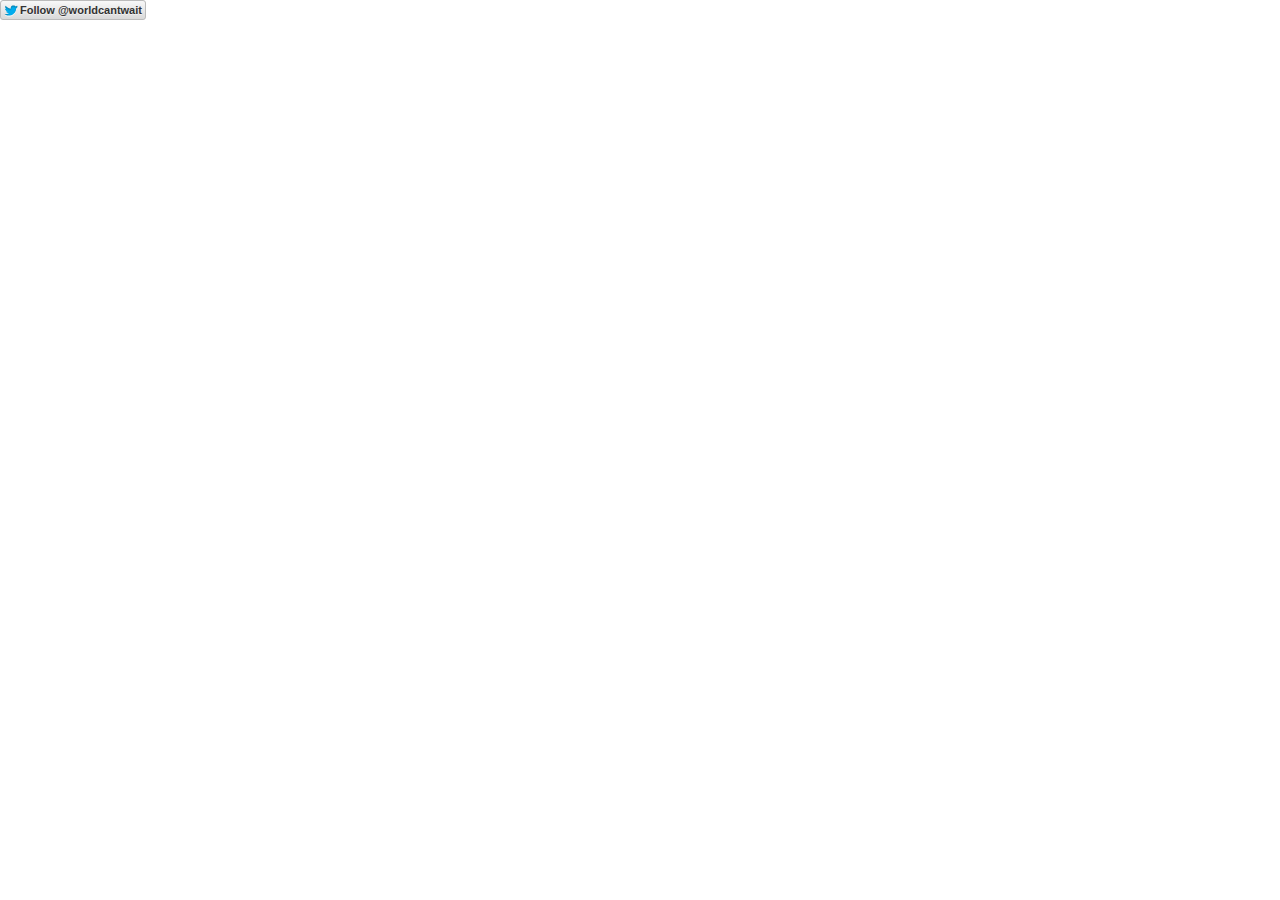
<file: god_hates_apps_files/follow_button.5f46501ecfda1c3e1c05dd3e24875611.en.html>
<!DOCTYPE html>
<!-- saved from url=(0216)http://platform.twitter.com/widgets/follow_button.5f46501ecfda1c3e1c05dd3e24875611.en.html#_=1421883031748&dnt=false&id=twitter-widget-0&lang=en&screen_name=worldcantwait&show_count=false&show_screen_name=true&size=m -->
<html data-scribe="page:button" lang="en" class=" en"><head><meta http-equiv="Content-Type" content="text/html; charset=UTF-8"><meta charset="utf-8"><title>Twitter Follow Button</title><!--<base target="_blank">--><base href="." target="_blank"><link rel="dns-prefetch" href="http://twitter.com/"><link rel="profile" href="http://microformats.org/profile/hcard"><style type="text/css">html{margin:0;padding:0;font:normal normal normal 11px/18px 'Helvetica Neue',Arial,sans-serif;color:#333;-webkit-user-select:none;-ms-user-select:none;-moz-user-select:none;user-select:none;}body{margin:0;padding:0;background:transparent;visibility:hidden;}a{outline:none;text-decoration:none;}body.ready{visibility:visible;}body.rtl{direction:rtl;}#widget{white-space:nowrap;overflow:hidden;text-align:left;}.rtl #widget{text-align:right;}.btn-o,.count-o,.btn,.btn .label,#count{display:inline-block;vertical-align:top;zoom:1;}.right #widget{text-align:right;}.left #widget{text-align:left;}.btn-o{max-width:100%;}.btn{position:relative;background-color:#eee;background-image:-webkit-linear-gradient(#fff,#dedede);background-image:linear-gradient(#fff,#dedede);border:#ccc solid 1px;border-radius:3px;color:#333;font-weight:bold;text-shadow:0 1px 0 rgba(255,255,255,.5);cursor:pointer;height:18px;max-width:98%;overflow:hidden;}.btn:focus,.btn:hover,.btn:active{border-color:#bbb;background-color:#d9d9d9;background-image:-webkit-linear-gradient(#f8f8f8,#d9d9d9);background-image:linear-gradient(#f8f8f8,#d9d9d9);box-shadow:none;}.btn:active{background-color:#efefef;box-shadow:inset 0 3px 5px rgba(0,0,0,0.1);}.xl .btn:active{box-shadow:inset 0 3px 7px rgba(0,0,0,0.1);}.btn i{position:absolute;top:50%;left:2px;margin-top:-5px;width:16px;height:13px;background:transparent url(/widgets/images/btn.27237bab4db188ca749164efd38861b0.png) 0 0 no-repeat;background-image:url([data-uri]);}.btn .label{padding:0 3px 0 19px;white-space:nowrap;}.btn .label b{font-weight:bold;white-space:nowrap;}.rtl .btn .label{padding:0 19px 0 3px;}.rtl .btn i{left:auto;right:2px;}.rtl .btn .label b{display:inline-block;direction:ltr;}.xl{font-size:13px;line-height:26px;}.xl .btn{border-radius:4px;height:26px;}.xl .btn i{background-position:-24px 0;width:21px;height:16px;left:4px;margin-top:-6px;}.xl .btn .label{padding:0 7px 0 29px;}.xl .rtl .btn .label{padding:0 29px 0 7px;}.xl .rtl .btn i{left:auto;right:6px;}@media(-webkit-min-device-pixel-ratio:1.5),(min-resolution:144dpi){.btn i{background-image:url([data-uri]);background-size:45px 40px;margin-top:-6px;}.xl .btn i{margin-top:-7px;left:4px;}.xl .rtl .btn i{left:auto;right:3px;}.xl .btn .label{top:-1.5px;}}.aria{position:absolute;left:-999em;}.rtl .aria{left:auto;right:-999em;}.following .btn{color:#888;background:#eee;border:#ccc solid 1px;}.following .btn:active,.following .btn:hover{border:#bbb solid 1px;}.following .btn i{background-position:0 -20px;}.xl .following .btn i{background-position:-25px -25px;}.btn:focus,.following .btn:focus{border-color:#0089CB;}.count-o{position:relative;background:#fff;border:#bbb solid 1px;border-radius:3px;visibility:hidden;min-height:18px;min-width:15px;}#count{white-space:nowrap;text-align:center;color:#333;}#count:hover,#count:focus{color:#333;text-decoration:underline;}.ncount .count-o{display:none;}.count-ready .count-o{visibility:visible;}.count-o i,.count-o u{position:absolute;zoom:1;line-height:0;width:0;height:0;left:0;top:50%;margin:-4px 0 0 -4px;border:4px transparent solid;border-right-color:#aaa;border-left:0;}.count-o u{margin-left:-3px;border-right-color:#fff;}.rtl .count-o i,.rtl .count-o u{left:auto;right:0;margin:-4px -4px 0 0;border:4px transparent solid;border-left-color:#aaa;border-right:0;}.rtl .count-o u{margin-right:-3px;border-left-color:#fff;}.following .count-o i{border-right-color:#bbb;}.following.rtl .count-o i{border-left-color:#bbb;}.following .count-o{background:#f9f9f9;border-color:#ccc;}.following #count{color:#666;}.hcount .count-o{margin:0 0 0 5px;}.hcount.rtl .count-o{margin:0 5px 0 0;}.hcount #count{padding:0 3px;}.xl .count-o{border-radius:4px;margin:0 0 0 6px;}.xl .rtl .count-o{margin:0 6px 0 0;}.xl .count-o i,.xl .count-o u{margin:-5px 0 0 -5px;border-width:5px 5px 5px 0;}.xl .count-o u{margin-left:-4px;}.xl .rtl .count-o i,.xl .rtl .count-o u{margin:-5px -5px 0 0;border-width:5px 0 5px 5px;}.xl .rtl .count-o u{margin-right:-4px;}.xl #count{padding:0 5px;*line-height:26px;}.vcount #widget{width:100%;padding-bottom:5px;}.vcount .btn-o{position:absolute;margin-top:42px;left:0;right:0;width:100%;}.vcount .btn{display:block;margin:0 auto;}.vcount .count-o{display:block;padding:0 5px;}.vcount .count-o i,.rtl.vcount .count-o i,.vcount .count-o u,.rtl.vcount .count-o u{line-height:0;top:auto;left:50%;bottom:0;right:auto;margin:0 0 -4px -4px;border:4px transparent solid;_border-color:pink;border-top-color:#aaa;border-bottom:0;}.rtl.vcount .count-o u,.vcount .count-o u{margin-bottom:-3px;border-top-color:#fff;}.vcount #count{font-size:16px;width:100%;height:34px;line-height:34px;}@media(min-width:0){.btn,.hcount .count-o{-moz-box-sizing:border-box;-webkit-box-sizing:border-box;box-sizing:border-box;height:20px;max-width:100%;}.xl .btn,.xl .hcount .count-o{height:28px;}}</style><!--[if IE 9]><style type="text/css">.btn{-ms-filter:"progid:DXImageTransform.Microsoft.gradient(startColorstr='#ffffff',endColorstr='#dedede')";}.btn:hover,.btn:focus,.btn:active{-ms-filter:"progid:DXImageTransform.Microsoft.gradient(startColorstr='#f8f8f8',endColorstr='#d9d9d9')";}.btn,.xl .btn{border-radius:0;}</style><![endif]--><style>img.chromoji { width:1em !important; height:1em !important; }.chromoji-font, #chromoji-font { font-size:1em !important; }</style><style type="text/css"></style></head><body data-scribe="section:follow" class=" ltr ready ncount"><div id="widget"><div class="btn-o" contextmenu="menu" data-scribe="component:button"><a id="follow-button" class="btn" title="Follow @worldcantwait on Twitter" href="https://twitter.com/intent/follow?original_referer=http%3A%2F%2Fwww.worldcantwait.net%2F&region=follow_link&screen_name=worldcantwait&tw_p=followbutton"><i></i><span class="label" id="l">Follow <b>@worldcantwait</b></span></a></div><div class="count-o" id="c" data-scribe="component:count"><i></i><u></u><a id="count" class="note" href="https://twitter.com/intent/user?original_referer=http%3A%2F%2Fwww.worldcantwait.net%2F&region=count_link&screen_name=worldcantwait&tw_p=followbutton"></a></div></div><div style="display:none"><menu type="context" id="menu" data-scribe="component:contextmenu"><menuitem id="m-follow" label="Follow user"></menuitem><menuitem id="m-profile" label="View user on Twitter"></menuitem><menuitem id="m-tweet" label="Send Tweet to user"></menuitem></menu></div><script type="text/javascript" charset="utf-8">document.domain = 'twitter.com';</script><script type="text/javascript">window.twttr=window.twttr||{};var i18n = {};window._=function(s,reps){s=twttr.lang&&i18n[twttr.lang]&&i18n[twttr.lang][s]||s;if(!reps)return s;return s.replace(/\%\{([a-z0-9_]+)\}/gi,function(m,k){return reps[k]||m})};</script><script>!function t(e,n,o){function i(a,u){if(!n[a]){if(!e[a]){var s="function"==typeof require&&require;if(!u&&s)return s(a,!0);if(r)return r(a,!0);var c=new Error("Cannot find module '"+a+"'");throw c.code="MODULE_NOT_FOUND",c}var l=n[a]={exports:{}};e[a][0].call(l.exports,function(t){var n=e[a][1][t];return i(n?n:t)},l,l.exports,t,e,n,o)}return n[a].exports}for(var r="function"==typeof require&&require,a=0;a<o.length;a++)i(o[a]);return i}({1:[function(t){function e(t){if(t&&/^[\w_]{1,20}$/.test(t))return t;throw new Error("Invalid screen name")}function n(t,e){t.className+=" "+e}function o(t){return t&&"false"===t.toLowerCase()}function i(t){return te.getElementById(t)}function r(t){return t=t||window.event,t&&t.preventDefault?t.preventDefault():t.returnValue=!1,t&&t.stopPropagation?t.stopPropagation():t.cancelBubble=!0,!1}function a(t){var e=x&&x.name?x.name+" (@"+ne+")":"@"+ne;return y?void(N.title=_("View your profile on Twitter")):t?(n(T,"following"),void(N.title=_("You are following %{name} on Twitter",{name:e}))):(T.className=T.className.replace(/ ?following/,""),void(N.title=_("Follow %{name} on Twitter",{name:e})))}function u(){return/following/.test(T.className)}function s(t,e){return e=e||{width:550,height:500},M.connect({window:e,src:t})}function c(t){return{screen_name:ne,original_referer:z,region:t,partner:ue,tw_p:J}}function l(){var t=s(twttr.config.followURL+"?"+L.encode(c()),{height:520,width:550});p(t,V)}function d(t){var e=s(twttr.config.userIntentURL+"?"+L.encode(c(t)));p(e,t)}function f(t){var e=s(twttr.config.mentionIntentURL+"?"+L.encode(c(t)));p(e,t)}function p(t,e){D(t).expose({trigger:function(t,n){"follow"===t?a(!0):"unfollow"===t&&a(!1),q.withHub(function(o){n.region||(n.region=e),o.trigger(t,n,W.id)})}})}function w(){var t="@"+ne;P.clientEvent({page:"button",section:"follow",action:"impression"},{language:W.lang,message:[W.size,ie?"withcount":"nocount"].join(":")+":",widget_origin:z},!1),te.title=_("Twitter Follow Button"),I.innerHTML=oe?_("Follow %{screen_name}",{screen_name:"<b>"+t+"</b>"}):_("Follow"),oe&&T.offsetWidth<I.offsetWidth-10&&(oe=!1,I.innerHTML=_("Follow")),a(!1),O.label=_("%{name} on Twitter",{name:t}),C.label=_("Follow"),S.label=_("Tweet to %{name}",{name:t}),N.href=twttr.config.followURL+"?"+L.encode(c(G)),k.href=twttr.config.userIntentURL+"?"+L.encode(c(Y)),n(T,"ready"),n(T.parentNode,ae),ie||n(T,"ncount"),re&&n(T,re)}function h(){function t(t,e){return P.interaction(t,{},!1),q.withHub(function(t){t.trigger("click",{region:e},W.id)}),!(t.altKey||t.shiftKey||t.metaKey)||t.shiftKey&&t.metaKey?(A.ios()||A.android()||v?window.open(twttr.config.twitterHost+"/"+ne+"?"+L.encode(c())):y||u()||t&&t.metaKey&&t.shiftKey?d(e):l(),r(t)):void 0}function e(t,e){return P.interaction(t,{},!1),q.withHub(function(t){t.trigger("click",{region:e},W.id)}),t.altKey||t.shiftKey||t.metaKey?void 0:(d(e),r(t))}N.onclick=function(e){return t(e||window.event,u()?X:V)},C.onclick=function(e){return t(e||window.event,Z)},k.onclick=function(t){return e(t||window.event,Q)},O.onclick=function(t){return e(t||window.event,Z)},S.onclick=function(){return f(Z)}}function m(){var t,e;F.isLoggedIn()?e=L.url(twttr.config.followersInfoURL,{screen_names:ne,requester_id:F.getUserId(),lang:ae,callback:"twttr.setFollowersCountAndFollowing"}):ie&&(e=L.url(twttr.config.cdnFollowersInfoURL,{screen_names:ne,lang:ae,callback:"twttr.setFollowersCountAndFollowing"})),e&&(t=te.createElement("script"),t.src=e,T.appendChild(t))}var g,v,y,b,E,x,T,N,I,k,C,O,S,L=t("util/querystring"),R=t("util/params"),U=t("util/util"),j=t("util/format"),M=t("xd/parent"),D=t("xd/jsonrpc"),F=t("tfw/util/session"),P=t("scribe/pixel"),q=t("util/widgetrpc"),A=t("util/env"),B=t("i18n/languages"),H=t("util/donottrack"),$=t("util/typevalidator"),K=document.location,W=R.combined(K),z=W.original_redirect_referrer||document.referrer,J="followbutton",V="follow",G="follow_link",X="following",Q="count",Y="count_link",Z="context_menu",te=document,ee="true"==W.preview?!0:!1,ne=e(W.screen_name),oe=!o(W.show_screen_name),ie=!o(W.show_count),re=~["left","right"].indexOf(W.align)?W.align:null,ae=W.lang&&W.lang.toLowerCase(),ue=W.partner;window.twttr=window.twttr||{},$.asBoolean(W.dnt)&&H.setOn(),F.forwardSSL(z)||(twttr.config=U.aug({cdnFollowersInfoURL:"https://cdn.syndication.twimg.com/widgets/followbutton/info.json",followersInfoURL:"https://syndication.twitter.com/widgets/followbutton/info.json",userIntentURL:"https://twitter.com/intent/user",followURL:"https://twitter.com/intent/follow",mentionIntentURL:"https://twitter.com/intent/tweet",twitterHost:"https://twitter.com"},twttr.config||{}),T=te.body,N=i("follow-button"),I=i("l"),k=i("count"),C=i("m-follow"),O=i("m-profile"),S=i("m-tweet"),twttr.lang=ae=ae&&~B.indexOf(ae)?ae:"en",T.parentNode.lang=ae,E=_("ltr"),n(T,E),"l"==W.size&&n(te.documentElement,"xl"),twttr.setFollowersCountAndFollowing=function(t){if(t.error)return void a(!1);if(t.length){x=t[0];var e=j.number(x.followers_count,_,ae),o=_("%{followers_count} followers",{followers_count:e});k.innerHTML=o,n(T,"hcount count-ready"),g=x["protected"],v=x.age_gated,b=x.id,b!==F.getUserId()||ee||(y=!0,a(!1)),a(x.following)}},w(),h(),m())},{"i18n/languages":3,"scribe/pixel":4,"tfw/util/session":8,"util/donottrack":11,"util/env":12,"util/format":14,"util/params":16,"util/querystring":17,"util/typevalidator":20,"util/util":22,"util/widgetrpc":23,"xd/jsonrpc":26,"xd/parent":27}],2:[function(t,e){var n=t("util/util");e.exports=function(t,e,o){var i,r,a,u,s=n.aug({},o);return arguments.length>1&&"[object Object]"!==String(e)?((null===e||void 0===e)&&(s.expires=-1),"number"==typeof s.expires&&(i=s.expires,r=new Date((new Date).getTime()+60*i*1e3),s.expires=r),e=String(e),document.cookie=[encodeURIComponent(t),"=",s.raw?e:encodeURIComponent(e),s.expires?"; expires="+s.expires.toUTCString():"",s.path?"; path="+s.path:"",s.domain?"; domain="+s.domain:"",s.secure?"; secure":""].join("")):(s=e||{},u=s.raw?function(t){return t}:decodeURIComponent,(a=new RegExp("(?:^|; )"+encodeURIComponent(t)+"=([^;]*)").exec(document.cookie))?u(a[1]):null)}},{"util/util":22}],3:[function(t,e){e.exports=["hi","zh-cn","fr","zh-tw","msa","fil","fi","sv","pl","ja","ko","de","it","pt","es","ru","id","tr","da","no","nl","hu","fa","ar","ur","he","th","cs","uk","vi","ro","bn"]},{}],4:[function(t,e){function n(t,e,n){return o(t,e,n,2)}function o(t,e,n,o){var i=!p.isObject(t),a=e?!p.isObject(e):!1;i||a||r(f.formatClientEventNamespace(t),f.formatClientEventData(e,n,o),f.CLIENT_EVENT_ENDPOINT)}function i(t,e,n,i){var r=f.extractTermsFromDOM(t.target||t.srcElement);r.action=i||"click",o(r,e,n)}function r(t,e,n){var o,i;n&&p.isObject(t)&&p.isObject(e)&&(o=f.flattenClientEventPayload(t,e),i={l:f.stringify(o)},o.dnt&&(i.dnt=1),c(d.url(n,i)))}function a(t,e,n,o){var i,r=!p.isObject(t),a=e?!p.isObject(e):!1;if(!r&&!a)return i=f.flattenClientEventPayload(f.formatClientEventNamespace(t),f.formatClientEventData(e,n,o)),u(i)}function u(t){return h.push(t),h}function s(){var t,e,n=d.url(f.CLIENT_EVENT_ENDPOINT,{dnt:0,l:""}),o=encodeURIComponent(n).length;return h.length>1&&a({page:"widgets_js",component:"scribe_pixel",action:"batch_log"},{}),t=h,h=[],e=t.reduce(function(e,n,i){var r,a,u=e.length,s=u&&e[u-1],c=i+1==t.length;return c&&n.event_namespace&&"batch_log"==n.event_namespace.action&&(n.message=["entries:"+i,"requests:"+u].join("/")),r=f.stringify(n),a=encodeURIComponent(r).length+3,o+a>w?e:((!s||s.urlLength+a>w)&&(s={urlLength:o,items:[]},e.push(s)),s.urlLength+=a,s.items.push(r),e)},[]),e.map(function(t){var e={l:t.items};return l.enabled()&&(e.dnt=1),c(d.url(f.CLIENT_EVENT_ENDPOINT,e))})}function c(t){var e=new Image;return e.src=t}var l=t("util/donottrack"),d=t("util/querystring"),f=t("scribe/util"),p=t("util/util"),w=2083,h=[];e.exports={_enqueueRawObject:u,scribe:r,clientEvent:o,clientEvent2:n,enqueueClientEvent:a,flushClientEvents:s,interaction:i}},{"scribe/util":5,"util/donottrack":11,"util/querystring":17,"util/util":22}],5:[function(t,e){function n(t,e){var o;return e=e||{},t&&t.nodeType===Node.ELEMENT_NODE?((o=t.getAttribute("data-scribe"))&&o.split(" ").forEach(function(t){var n=t.trim().split(":"),o=n[0],i=n[1];o&&i&&!e[o]&&(e[o]=i)}),n(t.parentNode,e)):e}function o(t){return c.aug({client:"tfw"},t||{})}function i(t,e,n){var o=t&&t.widget_origin||document.referrer;return t=r("tfw_client_event",t,o),t.client_version=l,t.format_version=void 0!==n?n:1,e||(t.widget_origin=o),t}function r(t,e,n){return e=e||{},c.aug(e,{_category_:t,triggered_on:e.triggered_on||+new Date,dnt:s.enabled(n)})}function a(t,e){return c.aug({},e,{event_namespace:t})}function u(t){var e,n=Array.prototype.toJSON;return delete Array.prototype.toJSON,e=JSON.stringify(t),n&&(Array.prototype.toJSON=n),e}var s=t("util/donottrack"),c=t("util/util"),l="b06ee1f641d98fae86cd0589f7239242f6882862:1421789680116",d="https://syndication.twitter.com/i/jot",f="https://syndication.twitter.com/i/jot/syndication",p="https://platform.twitter.com/jot.html";window.twttr=window.twttr||{},twttr.widgets&&twttr.widgets.endpoints&&(d=twttr.widgets.endpoints.rufous||d,f=twttr.widgets.endpoints.rufous||f,p=twttr.widgets.endpoints.rufousRedirect||p),e.exports={extractTermsFromDOM:n,flattenClientEventPayload:a,formatGenericEventData:r,formatClientEventData:i,formatClientEventNamespace:o,stringify:u,AUDIENCE_ENDPOINT:f,CLIENT_EVENT_ENDPOINT:d,RUFOUS_REDIRECT:p}},{"util/donottrack":11,"util/util":22}],6:[function(t,e){function n(){var t=36e5,e=i.combined(document.location)._;return void 0!==o?o:(o=!1,e&&/^\d+$/.test(e)&&(o=+new Date-parseInt(e)<t),o)}var o,i=t("util/params");e.exports={isDynamicWidget:n}},{"util/params":16}],7:[function(t,e){function n(t){var e,n,o,r=0;for(i={},t=t||document,e=t.getElementsByTagName("meta");n=e[r];r++)/^twitter:/.test(n.name)&&(o=n.name.replace(/^twitter:/,""),i[o]=n.content)}function o(t){return i[t]}var i;n(),e.exports={init:n,val:o}},{}],8:[function(t,e){function n(t){var e=r("secure_session"),n=document.location;return"true"==e||"default"==e?t?"https:"===n.protocol:!0:r("auth_token_session")?!0:!1}function o(t){var e=document.location;return n()&&"https:"!==e.protocol?(window.onload=function(){document.location.replace("https://"+e.host+e.pathname+e.search+e.hash+"&original_redirect_referrer="+t)},!0):void 0}function i(){var t,e,n=r("twid");return n&&(t=n.split("|")[0])?(e=a.decode(t),e.c?e.c:e.u):void 0}var r=t("dom/cookie"),a=t("util/querystring");e.exports={isLoggedIn:n,forwardSSL:o,getUserId:i}},{"dom/cookie":2,"util/querystring":17}],9:[function(t,e){function n(t){return t&&a.isType("string",t)&&(u=t),u}function o(){return s}function i(){return u!==s}var r=t("util/uri"),a=t("util/util"),u=r.getCanonicalURL()||document.location.href,s=u;e.exports={isFramed:i,rootDocumentLocation:n,currentDocumentLocation:o}},{"util/uri":21,"util/util":22}],10:[function(t,e){function n(){a=1;for(var t=0,e=u.length;e>t;t++)u[t]()}var o,i,r,a=0,u=[],s=!1,c=document.createElement("a");/^loade|c/.test(document.readyState)&&(a=1),document.addEventListener&&document.addEventListener("DOMContentLoaded",i=function(){document.removeEventListener("DOMContentLoaded",i,s),n()},s),c.doScroll&&document.attachEvent("onreadystatechange",o=function(){/^c/.test(document.readyState)&&(document.detachEvent("onreadystatechange",o),n())}),r=c.doScroll?function(t){window.self!=window.top?a?t():u.push(t):!function(){try{c.doScroll("left")}catch(e){return setTimeout(function(){r(t)},50)}t()}()}:function(t){a?t():u.push(t)},e.exports=r},{}],11:[function(t,e){function n(){s=!0}function o(t,e){return s?!0:a.asBoolean(u.val("dnt"))?!0:document.navigator&&1==document.navigator.doNotTrack?!0:!navigator||1!=navigator.doNotTrack&&1!=navigator.msDoNotTrack?r.isUrlSensitive(e||document.location.host)?!0:i.isFramed()&&r.isUrlSensitive(i.rootDocumentLocation())?!0:(t=c.test(t||document.referrer)&&RegExp.$1,t&&r.isUrlSensitive(t)?!0:!1):!0}var i=t("util/document"),r=t("util/tld"),a=t("util/typevalidator"),u=t("tfw/util/globals"),s=!1,c=/https?:\/\/([^\/]+).*/i;e.exports={setOn:n,enabled:o}},{"tfw/util/globals":7,"util/document":9,"util/tld":18,"util/typevalidator":20}],12:[function(t,e){function n(t){return t=t||window,t.devicePixelRatio?t.devicePixelRatio>=1.5:t.matchMedia?t.matchMedia("only screen and (min-resolution: 144dpi)").matches:!1}function o(t){return t=t||m,/(Trident|MSIE \d)/.test(t)}function i(t){return t=t||m,/MSIE 9/.test(t)}function r(t){return t=t||m,/(iPad|iPhone|iPod)/.test(t)}function a(t){return t=t||m,/^Mozilla\/5\.0 \(Linux; (U; )?Android/.test(t)}function u(){return g}function s(t,e){return t=t||window,e=e||m,t.postMessage&&!(o(e)&&t.opener)}function c(t){t=t||navigator;try{return!!t.plugins["Shockwave Flash"]||!!new ActiveXObject("ShockwaveFlash.ShockwaveFlash")}catch(e){return!1}}function l(t,e,n){return t=t||window,e=e||navigator,n=n||m,"ontouchstart"in t||/Opera Mini/.test(n)||e.msMaxTouchPoints>0}function d(){var t=document.body.style;return void 0!==t.transition||void 0!==t.webkitTransition||void 0!==t.mozTransition||void 0!==t.oTransition||void 0!==t.msTransition}var f=t("util/domready"),p=t("util/typevalidator"),w=t("util/logger"),h=t("tfw/util/globals"),m=window.navigator.userAgent,g=!1,v=!1,y="twitter-csp-test";window.twttr=window.twttr||{},twttr.verifyCSP=function(t){var e=document.getElementById(y);v=!0,g=!!t,e&&e.parentNode.removeChild(e)},f(function(){var t;return p.asBoolean(h.val("widgets:csp"))?g=!0:(t=document.createElement("script"),t.id=y,t.text="twttr.verifyCSP(false);",document.body.appendChild(t),void window.setTimeout(function(){v||(w.warn('TWITTER: Content Security Policy restrictions may be applied to your site. Add <meta name="twitter:widgets:csp" content="on"> to supress this warning.'),w.warn("TWITTER: Please note: Not all embedded timeline and embedded Tweet functionality is supported when CSP is applied."))},5e3))}),e.exports={retina:n,anyIE:o,ie9:i,ios:r,android:a,cspEnabled:u,flashEnabled:c,canPostMessage:s,touch:l,cssTransitions:d}},{"tfw/util/globals":7,"util/domready":10,"util/logger":15,"util/typevalidator":20}],13:[function(t,e){var n=t("util/util"),o={bind:function(t,e){return this._handlers=this._handlers||{},this._handlers[t]=this._handlers[t]||[],this._handlers[t].push(e)},unbind:function(t,e){if(this._handlers[t])if(e){var n=this._handlers[t].indexOf(e);n>=0&&this._handlers[t].splice(n,1)}else this._handlers[t]=[]},trigger:function(t,e){var o=this._handlers&&this._handlers[t];e=e||{},e.type=t,o&&o.forEach(function(t){n.async(t.bind(this,e))})}};e.exports={Emitter:o}},{"util/util":22}],14:[function(t,e){var n={en:function(t,e){var n,o,i=parseInt(t,10),r=new RegExp("^\\"+e(","));return isNaN(i)?"":0>i?"0":1e4>i?i.toString().split("").reverse().join("").replace(/(\d{3})/g,"$1"+e(",")).split("").reverse().join("").replace(r,""):1e5>i?(n=(Math.floor(i/100)/10).toString(),n.replace(/\./,e("."))+e("K")):1e6>i?(n=Math.floor(i/1e3).toString(),n+e("K")):1e7>i?(o=(Math.floor(i/1e5)/10).toString(),-1!=o.indexOf(".")?o.replace(/\./,e("."))+e("M"):o+e(".")+"0"+e("M")):e("10M+")},ja:function(t,e){var n,o=t,i=new RegExp("^"+e(","));return o=parseInt(o,10),isNaN(o)?"":1e4>o?o.toString().split("").reverse().join("").replace(/(\d{3})/g,"$1"+e(",")).split("").reverse().join("").replace(i,""):1e6>o?(n=(Math.floor(o/1e3)/10).toString(),n.replace(/\./,e("."))+" 万"):1e7>o?(n=Math.floor(o/1e4).toString(),n+" 万"):"1,000 万以上"}};e.exports={number:function(t,e,o){return e||(e=function(t){return t}),o&&n[o]?n[o](t,e):n.en(t,e)}}},{}],15:[function(t,e){function n(){s("info",c.toRealArray(arguments))}function o(){s("warn",c.toRealArray(arguments))}function i(){s("error",c.toRealArray(arguments))}function r(t){f&&(d[t]=u())}function a(t){var e;f&&(d[t]?(e=u(),n("_twitter",t,e-d[t])):i("timeEnd() called before time() for id: ",t))}function u(){return window.performance&&+window.performance.now()||+new Date}function s(t,e){if(window[l]&&window[l][t])switch(e.length){case 1:window[l][t](e[0]);break;case 2:window[l][t](e[0],e[1]);break;case 3:window[l][t](e[0],e[1],e[2]);break;case 4:window[l][t](e[0],e[1],e[2],e[3]);break;case 5:window[l][t](e[0],e[1],e[2],e[3],e[4]);break;default:0!==e.length&&window[l].warn&&window[l].warn("too many params passed to logger."+t)}}var c=t("util/util"),l=["con","sole"].join(""),d={},f=!!~location.href.indexOf("tw_debug=true");e.exports={info:n,warn:o,error:i,time:r,timeEnd:a}},{"util/util":22}],16:[function(t,e){var n,o,i,r=t("util/querystring");n=function(t){var e=t.search.substr(1);return r.decode(e)},o=function(t){var e=t.href,n=e.indexOf("#"),o=0>n?"":e.substring(n+1);return r.decode(o)},i=function(t){var e,i={},r=n(t),a=o(t);for(e in r)r.hasOwnProperty(e)&&(i[e]=r[e]);for(e in a)a.hasOwnProperty(e)&&(i[e]=a[e]);return i},e.exports={combined:i,fromQuery:n,fromFragment:o}},{"util/querystring":17}],17:[function(t,e){function n(t){return encodeURIComponent(t).replace(/\+/g,"%2B").replace(/'/g,"%27")}function o(t){return decodeURIComponent(t)}function i(t){var e=[];return s.forIn(t,function(t,o){var i=n(t);s.isType("array",o)||(o=[o]),o.forEach(function(t){void 0!==t&&e.push(i+"="+n(t))})}),e.sort().join("&")}function r(t){var e,n={};return t?(e=t.split("&"),e.forEach(function(t){var e=t.split("="),i=o(e[0]),r=o(e[1]);return 2==e.length?s.isType("array",n[i])?void n[i].push(r):i in n?(n[i]=[n[i]],void n[i].push(r)):void(n[i]=r):void 0}),n):{}}function a(t,e){var n=i(e);return n.length>0?t.indexOf("?")>=0?t+"&"+i(e):t+"?"+i(e):t}function u(t){var e=t&&t.split("?");return 2==e.length?r(e[1]):{}}var s=t("util/util");e.exports={url:a,decodeURL:u,decode:r,encode:i,encodePart:n,decodePart:o}},{"util/util":22}],18:[function(t,e){function n(t){return t in r?r[t]:r[t]=i.test(t)}function o(){return n(document.location.host)}var i=/^[^#?]*\.(gov|mil)(:\d+)?([#?].*)?$/i,r={};e.exports={isUrlSensitive:n,isHostPageSensitive:o}},{}],19:[function(t,e){function n(t){return"string"==typeof t&&p.test(t)&&RegExp.$1.length<=20}function o(t){return n(t)?RegExp.$1:void 0}function i(t,e){var n=f.decodeURL(t);return e=e||!1,n.screen_name=o(t),n.screen_name?f.url("https://twitter.com/intent/"+(e?"follow":"user"),n):void 0}function r(t){return i(t,!0)}function a(t){return"string"==typeof t&&g.test(t)}function u(t,e){return e=void 0===e?!0:e,a(t)?(e?"#":"")+RegExp.$1:void 0}function s(t){return"string"==typeof t&&w.test(t)}function c(t){return s(t)&&RegExp.$1}function l(t){return h.test(t)}function d(t){return m.test(t)}var f=t("util/querystring"),p=/(?:^|(?:https?\:)?\/\/(?:www\.)?twitter\.com(?:\:\d+)?(?:\/intent\/(?:follow|user)\/?\?screen_name=|(?:\/#!)?\/))@?([\w]+)(?:\?|&|$)/i,w=/(?:^|(?:https?\:)?\/\/(?:www\.)?twitter\.com(?:\:\d+)?\/(?:#!\/)?[\w_]+\/status(?:es)?\/)(\d+)/i,h=/^http(s?):\/\/(\w+\.)*twitter\.com([\:\/]|$)/i,m=/^http(s?):\/\/pbs\.twimg\.com\//,g=/^#?([^.,<>!\s\/#\-\(\)\'\"]+)$/;e.exports={isHashTag:a,hashTag:u,isScreenName:n,screenName:o,isStatus:s,status:c,intentForProfileURL:i,intentForFollowURL:r,isTwitterURL:l,isTwimgURL:d,regexen:{profile:p}}},{"util/querystring":17}],20:[function(t,e){function n(t){return void 0!==t&&null!==t&&""!==t}function o(t){return r(t)&&t%1===0}function i(t){return r(t)&&!o(t)}function r(t){return n(t)&&!isNaN(t)}function a(t){return n(t)&&"array"==d.toType(t)}function u(t){if(!n(t))return!1;switch(t){case"on":case"ON":case"true":case"TRUE":return!0;case"off":case"OFF":case"false":case"FALSE":return!1;default:return!!t}}function s(t){return r(t)?t:void 0}function c(t){return i(t)?t:void 0}function l(t){return o(t)?t:void 0}var d=t("util/util");e.exports={hasValue:n,isInt:o,isFloat:i,isNumber:r,isArray:a,asInt:l,asFloat:c,asNumber:s,asBoolean:u}},{"util/util":22}],21:[function(t,e){function n(t,e){var n,o;return e=e||location,/^https?:\/\//.test(t)?t:/^\/\//.test(t)?e.protocol+t:(n=e.host+(e.port.length?":"+e.port:""),0!==t.indexOf("/")&&(o=e.pathname.split("/"),o.pop(),o.push(t),t="/"+o.join("/")),[e.protocol,"//",n,t].join(""))}function o(){for(var t,e=document.getElementsByTagName("link"),o=0;t=e[o];o++)if("canonical"==t.rel)return n(t.href)}function i(){for(var t,e,n,o=document.getElementsByTagName("a"),i=document.getElementsByTagName("link"),a=[o,i],u=0,s=0,c=/\bme\b/;t=a[u];u++)for(s=0;e=t[s];s++)if(c.test(e.rel)&&(n=r.screenName(e.href)))return n}var r=t("util/twitter");e.exports={absolutize:n,getCanonicalURL:o,getScreenNameFromPage:i}},{"util/twitter":19}],22:[function(t,e){function n(t){return l(arguments).forEach(function(e){i(e,function(e,n){t[e]=n})}),t}function o(t){return i(t,function(e,n){u(n)&&(o(n),s(n)&&delete t[e]),(void 0===n||null===n||""===n)&&delete t[e]}),t}function i(t,e){for(var n in t)(!t.hasOwnProperty||t.hasOwnProperty(n))&&e(n,t[n]);return t}function r(t){return{}.toString.call(t).match(/\s([a-zA-Z]+)/)[1].toLowerCase()}function a(t,e){return t==r(e)}function u(t){return t===Object(t)}function s(t){if(!u(t))return!1;if(Object.keys)return!Object.keys(t).length;for(var e in t)if(t.hasOwnProperty(e))return!1;return!0}function c(t,e){window.setTimeout(function(){t.call(e||null)},0)}function l(t){return Array.prototype.slice.call(t)}function d(t,e){return t&&t.indexOf?t.indexOf(e)>-1:!1}e.exports={aug:n,async:c,compact:o,contains:d,forIn:i,isObject:u,isEmptyObject:s,toType:r,isType:a,toRealArray:l}},{}],23:[function(t,e){function n(){if(i)return i;if(a.isDynamicWidget()){var t,e=0,n=parent.frames.length;try{if(i=parent.frames[c])return i}catch(o){}if(u.anyIE())for(;n>e;e++)try{if(t=parent.frames[e],t&&"function"==typeof t.openIntent)return i=t}catch(o){}}}function o(){var t,e,i,u,s,c,p={};if("function"===(typeof arguments[0]).toLowerCase()?p.success=arguments[0]:p=arguments[0],t=p.success||function(){},e=p.timeout||function(){},i=p.nohub||function(){},u=p.complete||function(){},s=void 0!==p.attempt?p.attempt:f,!a.isDynamicWidget()||r)return i(),u(),!1;c=n(),s--;try{if(c&&c.trigger)return t(c),void u()}catch(w){}return 0>=s?(r=!0,e(),void u()):+new Date-l>d*f?(r=!0,void i()):void window.setTimeout(function(){o({success:t,timeout:e,nohub:i,attempt:s,complete:u})},d)}var i,r,a=t("tfw/util/env"),u=t("util/env"),s="twttrHubFrameSecure",c="http:"==document.location.protocol?"twttrHubFrame":s,l=+new Date,d=100,f=20;e.exports={withHub:o,contextualHubId:c,secureHubId:s}},{"tfw/util/env":6,"util/env":12}],24:[function(t,e){function n(){}var o=t("util/util"),i=t("util/events");o.aug(n.prototype,i.Emitter,{transportMethod:"",init:function(){},send:function(t){var e;this._ready?this._performSend(t):e=this.bind("ready",function(){this.unbind("ready",e),this._performSend(t)})},ready:function(){this.trigger("ready",this),this._ready=!0},isReady:function(){return!!this._ready},receive:function(t){this.trigger("message",t)}}),e.exports={Connection:n}},{"util/events":13,"util/util":22}],25:[function(t,e){function n(t,e){var n=e||Math.floor(100*Math.random()),o=['<object id="xdflashshim'+n+'" name="xdflashshim'+n+'"','type="application/x-shockwave-flash" classid="clsid:d27cdb6e-ae6d-11cf-96b8-444553540000"','width="1" height="1" style="position:absolute;left:-9999px;top:-9999px;">','<param name="movie" value="'+t+"&debug="+window.__XDDEBUG__+'">','<param name="wmode" value="window">','<param name="allowscriptaccess" value="always">',"</object>"].join(" ");return o}e.exports={object:n}},{}],26:[function(t,e){function n(t){return(JSON.parse||JSON.decode)(t)}function o(t){this.con=t}function i(){this.id=i.id++}var r=t("util/util"),a=t("util/events");r.aug(o.prototype,{expose:function(t){this.con.bind("message",this._handleRequest(t))},call:function(t){var e,o=this;return this._requests||(this._requests={},this.con.bind("message",function(t){var e;try{t=n(t)}catch(i){return}t.callback&&"number"==typeof t.id&&(e=o._requests[t.id])&&(t.error?e.trigger("error",t):e.trigger("success",t),delete o._requests[t.id])})),e=new i,this._requests[e.id]=e,e.send(this.con,t,Array.prototype.slice.call(arguments,1))},_handleRequest:function(t){var e=this;return function(o){var i,r;try{o=n(o)}catch(a){return}o.callback||"number"==typeof o.id&&"function"==typeof t[o.method]&&(r=e._responseCallbacks(o.id),i=t[o.method].apply(t,o.params.concat(r)),"undefined"!=typeof i&&r[0](i))}},_responseCallbacks:function(t){var e=this.con;return[function(n){e.send(JSON.stringify({id:t,result:n,callback:!0}))},function n(o){e.send(JSON.stringify({id:t,error:n,callback:o}))}]}}),i.id=0,r.aug(i.prototype,a.Emitter,{send:function(t,e,n){return t.send(JSON.stringify({id:this.id,method:e,params:n})),this},success:function(t){return this.bind("success",t),this},error:function(t){return this.bind("error",t),this}}),e.exports=function(t){return new o(t)}},{"util/events":13,"util/util":22}],27:[function(t,e){function n(t){var e=[];return c.forIn(t,function(t,n){e.push(t+"="+n)}),e.join(",")}function o(){}function i(t){this.transportMethod="PostMessage",this.options=t,this._createChild()}function r(t){this.transportMethod="Flash",this.options=t,this.token=Math.random().toString(16).substring(2),this._setup()}function a(t){this.transportMethod="Fallback",this.options=t,this._createChild()}var u,s=t("xd/base"),c=t("util/util"),l=t("util/env"),d="__ready__",f=0;o.prototype=new s.Connection,c.aug(o.prototype,{_createChild:function(){this.options.window?this._createWindow():this._createIframe()},_createIframe:function(){function t(){r.child=e.contentWindow,r._ready||r.init()}var e,n,o,i,r=this,a={allowTransparency:!0,frameBorder:"0",scrolling:"no",tabIndex:"0",name:this._name()},s=c.aug(c.aug({},a),this.options.iframe);window.postMessage?(u||(u=document.createElement("iframe")),e=u.cloneNode(!1)):e=document.createElement('<iframe name="'+s.name+'">'),e.id=s.name,c.forIn(s,function(t,n){"style"!=t&&e.setAttribute(t,n)}),i=e.getAttribute("style"),i&&"undefined"!=typeof i.cssText?i.cssText=s.style:e.style.cssText=s.style,e.addEventListener("load",t,!1),e.src=this._source(),(n=this.options.appendTo)?n.appendChild(e):(o=this.options.replace)?(n=o.parentNode,n&&n.replaceChild(e,o)):document.body.insertBefore(e,document.body.firstChild)},_createWindow:function(){var t,e={width:550,height:450,personalbar:"0",toolbar:"0",scrollbars:"1",resizable:"1"},o=c.aug(c.aug({},e),this.options.window),i=screen.width,r=screen.height,a=this._name();o.left=o.left||Math.round(i/2-o.width/2),o.top=o.top||Math.round(r/2-o.height/2),r<o.height&&(o.top=0,o.height=r),t=window.open(this._source(),a,n(o)),t&&t.focus(),this.child=t,this.init()},_source:function(){return this.options.src},_name:function(){var t="_xd_"+f++;return window.parent&&window.parent!=window&&window.name&&(t=window.name+t),t}}),i.prototype=new o,c.aug(i.prototype,{init:function(){function t(t){t.source===e.child&&(e._ready||t.data!==d?e.receive(t.data):e.ready())}var e=this;window.addEventListener("message",t,!1)},_performSend:function(t){this.child.postMessage(t,this.options.src)}}),r.prototype=new o,c.aug(r.prototype,{_setup:function(){var e=this,n=t("xd/flash");window["__xdcb"+e.token]={receive:function(t){e._ready||t!==d?e.receive(t):e.ready()},loaded:function(){}};var o=document.createElement("div");o.innerHTML=n.object("https://platform.twitter.com/xd/ft.swf?&token="+e.token+"&parent=true&callback=__xdcb"+e.token+"&xdomain="+e._host(),e.token),document.body.insertBefore(o,document.body.firstChild),e.proxy=o.firstChild,e._createChild()},init:function(){},_performSend:function(t){this.proxy.send(t)},_host:function(){return this.options.src.replace(/https?:\/\//,"").split(/(:|\/)/)[0]},_source:function(){return this.options.src+(this.options.src.match(/\?/)?"&":"?")+"xd_token="+window.escape(this.token)}}),a.prototype=new o,c.aug(a.prototype,{init:function(){},_performSend:function(){}}),e.exports={connect:function(t){return!l.canPostMessage()||l.anyIE()&&t.window?l.anyIE()&&l.flashEnabled()?new r(t):new a(t):new i(t)}}},{"util/env":12,"util/util":22,"xd/base":24,"xd/flash":25}]},{},[1]);;</script></body></html>
</file>
